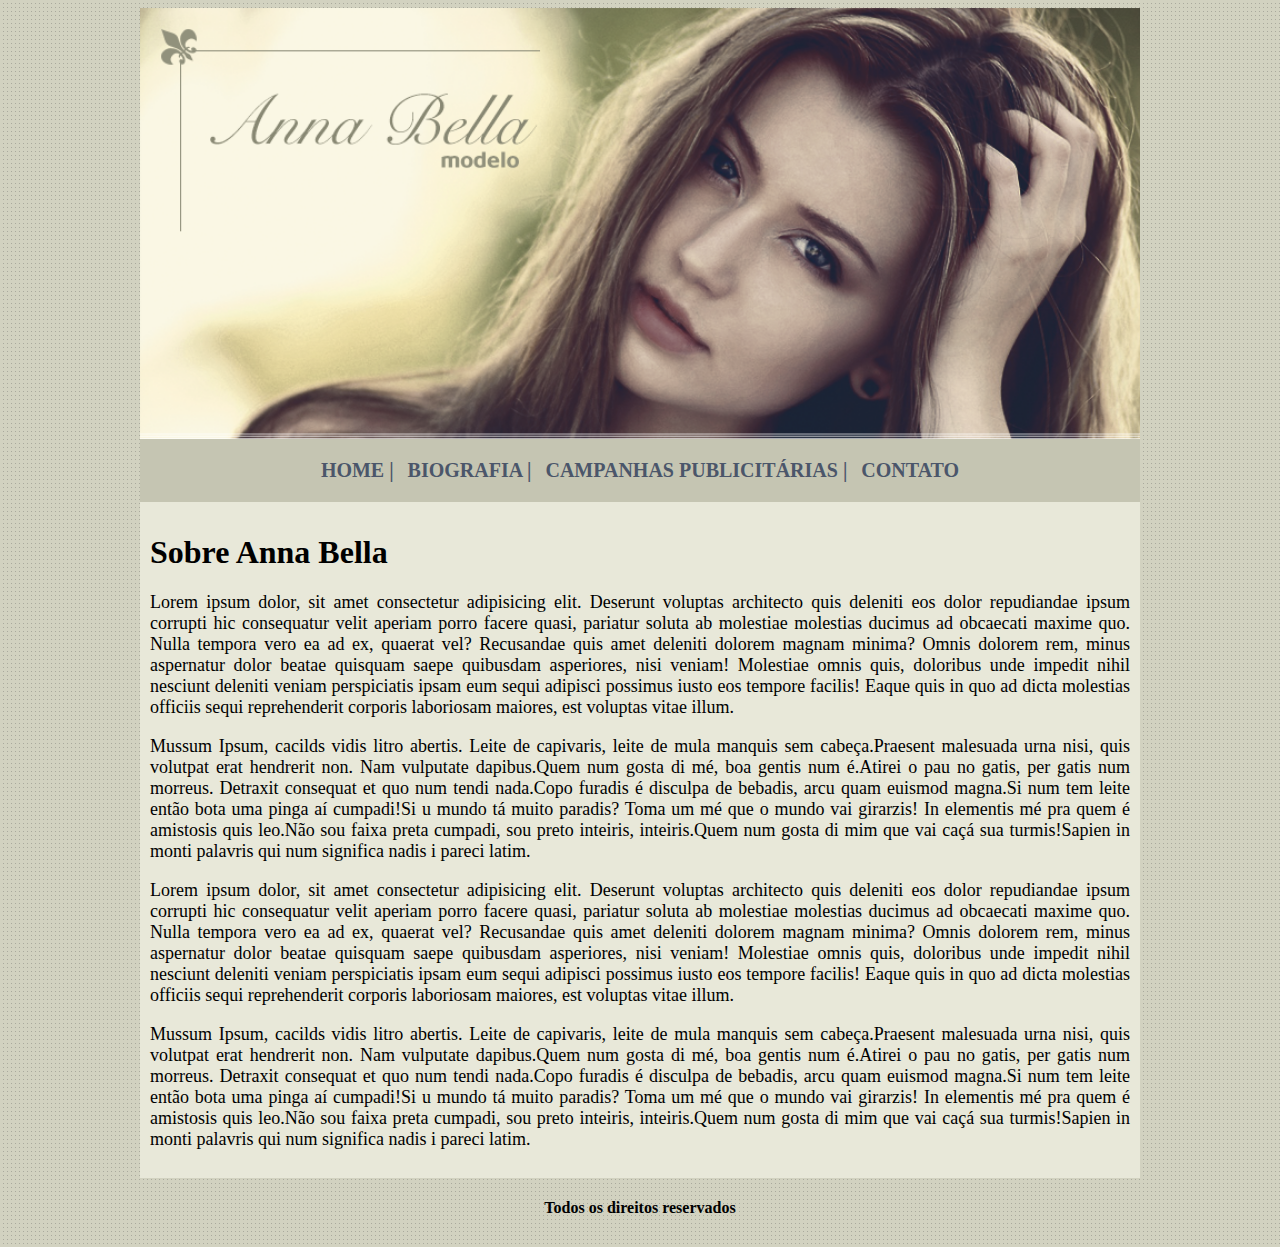
<file: index.html>
<!DOCTYPE html>
<html lang="en">
  <head>
    <meta charset="UTF-8" />
    <meta http-equiv="X-UA-Compatible" content="IE=edge" />
    <meta name="viewport" content="width=device-width, initial-scale=1.0" />
    <title>Annan-Bella</title>
    <link rel="stylesheet" href="style.css" />
  </head>
  <body>
    <div class="wrapper">
      <img src="./imagens/capa.png" alt="capa" />

      <div class="menu">
        <a href="index.html" target="_blank" rel="noopener noreferrer"
          >home |</a
        >
        <a href="biografia.html" target="_blank" rel="noopener noreferrer"
          >biografia |</a
        >
        <a href="publicidade.html" target="_blank" rel="noopener noreferrer"
          >campanhas publicitárias |</a
        >
        <a href="contato.html" target="_blank" rel="noopener noreferrer"
          >contato</a
        >
      </div>

      <!-- Inicio do conteudo -->
      <div class="content">
        <h1>Sobre Anna Bella</h1>

        <p>
          Lorem ipsum dolor, sit amet consectetur adipisicing elit. Deserunt
          voluptas architecto quis deleniti eos dolor repudiandae ipsum corrupti
          hic consequatur velit aperiam porro facere quasi, pariatur soluta ab
          molestiae molestias ducimus ad obcaecati maxime quo. Nulla tempora
          vero ea ad ex, quaerat vel? Recusandae quis amet deleniti dolorem
          magnam minima? Omnis dolorem rem, minus aspernatur dolor beatae
          quisquam saepe quibusdam asperiores, nisi veniam! Molestiae omnis
          quis, doloribus unde impedit nihil nesciunt deleniti veniam
          perspiciatis ipsam eum sequi adipisci possimus iusto eos tempore
          facilis! Eaque quis in quo ad dicta molestias officiis sequi
          reprehenderit corporis laboriosam maiores, est voluptas vitae illum.
        </p>
        <p>
          Mussum Ipsum, cacilds vidis litro abertis. Leite de capivaris, leite
          de mula manquis sem cabeça.Praesent malesuada urna nisi, quis volutpat
          erat hendrerit non. Nam vulputate dapibus.Quem num gosta di mé, boa
          gentis num é.Atirei o pau no gatis, per gatis num morreus. Detraxit
          consequat et quo num tendi nada.Copo furadis é disculpa de bebadis,
          arcu quam euismod magna.Si num tem leite então bota uma pinga aí
          cumpadi!Si u mundo tá muito paradis? Toma um mé que o mundo vai
          girarzis! In elementis mé pra quem é amistosis quis leo.Não sou faixa
          preta cumpadi, sou preto inteiris, inteiris.Quem num gosta di mim que
          vai caçá sua turmis!Sapien in monti palavris qui num significa nadis i
          pareci latim.
        </p>
        <p>
          Lorem ipsum dolor, sit amet consectetur adipisicing elit. Deserunt
          voluptas architecto quis deleniti eos dolor repudiandae ipsum corrupti
          hic consequatur velit aperiam porro facere quasi, pariatur soluta ab
          molestiae molestias ducimus ad obcaecati maxime quo. Nulla tempora
          vero ea ad ex, quaerat vel? Recusandae quis amet deleniti dolorem
          magnam minima? Omnis dolorem rem, minus aspernatur dolor beatae
          quisquam saepe quibusdam asperiores, nisi veniam! Molestiae omnis
          quis, doloribus unde impedit nihil nesciunt deleniti veniam
          perspiciatis ipsam eum sequi adipisci possimus iusto eos tempore
          facilis! Eaque quis in quo ad dicta molestias officiis sequi
          reprehenderit corporis laboriosam maiores, est voluptas vitae illum.
        </p>
        <p>
          Mussum Ipsum, cacilds vidis litro abertis. Leite de capivaris, leite
          de mula manquis sem cabeça.Praesent malesuada urna nisi, quis volutpat
          erat hendrerit non. Nam vulputate dapibus.Quem num gosta di mé, boa
          gentis num é.Atirei o pau no gatis, per gatis num morreus. Detraxit
          consequat et quo num tendi nada.Copo furadis é disculpa de bebadis,
          arcu quam euismod magna.Si num tem leite então bota uma pinga aí
          cumpadi!Si u mundo tá muito paradis? Toma um mé que o mundo vai
          girarzis! In elementis mé pra quem é amistosis quis leo.Não sou faixa
          preta cumpadi, sou preto inteiris, inteiris.Quem num gosta di mim que
          vai caçá sua turmis!Sapien in monti palavris qui num significa nadis i
          pareci latim.
        </p>
        <!-- Fim do contudo -->
      </div>

      <div class="footer">
        <h4>Todos os direitos reservados</h4>
      </div>
    </div>
  </body>
</html>
</file>
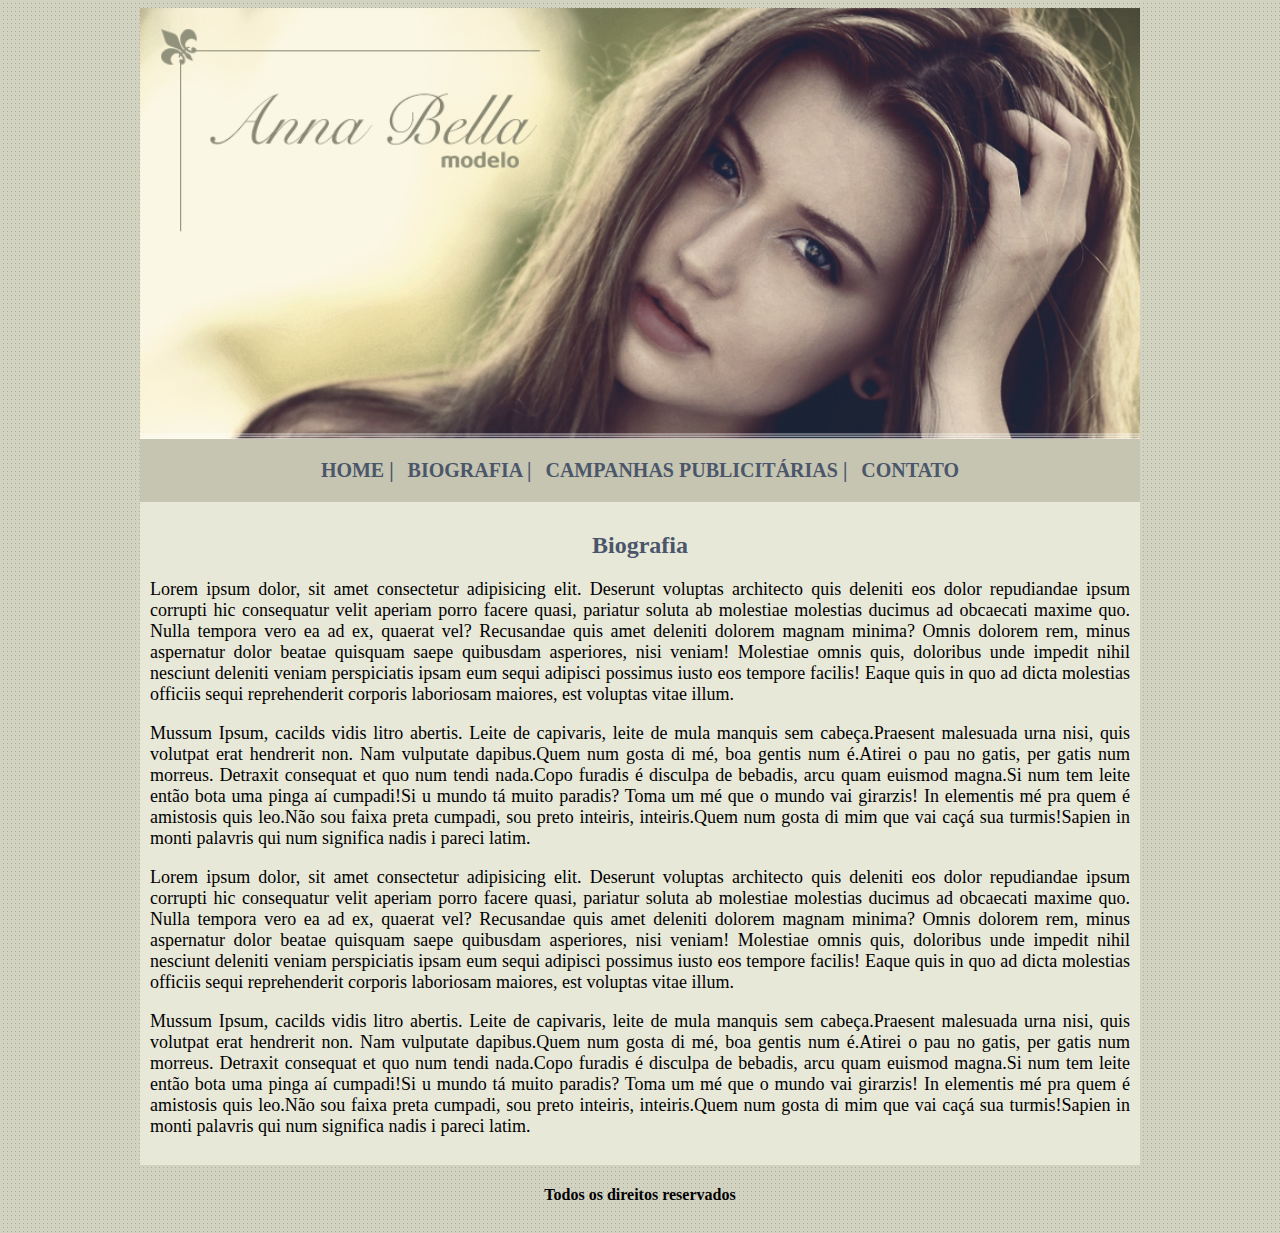
<file: biografia.html>
<!DOCTYPE html>
<html lang="en">
  <head>
    <meta charset="UTF-8" />
    <meta http-equiv="X-UA-Compatible" content="IE=edge" />
    <meta name="viewport" content="width=device-width, initial-scale=1.0" />
    <title>Annan-Bella_Biografia</title>
    <link rel="stylesheet" href="style.css" />
  </head>
  <body>
    <div class="wrapper">
      <img src="./imagens/capa.png" alt="capa" />

      <div class="menu">
        <a href="index.html" rel="noopener noreferrer">home |</a>
        <a href="biografia.html" rel="noopener noreferrer">biografia |</a>
        <a href="publicidade.html" rel="noopener noreferrer"
          >campanhas publicitárias |</a
        >
        <a href="contato.html" rel="noopener noreferrer">contato</a>
      </div>

      <!-- Inicio do conteudo -->
      <div class="content">
        <h2>Biografia</h2>

        <p>
          Lorem ipsum dolor, sit amet consectetur adipisicing elit. Deserunt
          voluptas architecto quis deleniti eos dolor repudiandae ipsum corrupti
          hic consequatur velit aperiam porro facere quasi, pariatur soluta ab
          molestiae molestias ducimus ad obcaecati maxime quo. Nulla tempora
          vero ea ad ex, quaerat vel? Recusandae quis amet deleniti dolorem
          magnam minima? Omnis dolorem rem, minus aspernatur dolor beatae
          quisquam saepe quibusdam asperiores, nisi veniam! Molestiae omnis
          quis, doloribus unde impedit nihil nesciunt deleniti veniam
          perspiciatis ipsam eum sequi adipisci possimus iusto eos tempore
          facilis! Eaque quis in quo ad dicta molestias officiis sequi
          reprehenderit corporis laboriosam maiores, est voluptas vitae illum.
        </p>
        <p>
          Mussum Ipsum, cacilds vidis litro abertis. Leite de capivaris, leite
          de mula manquis sem cabeça.Praesent malesuada urna nisi, quis volutpat
          erat hendrerit non. Nam vulputate dapibus.Quem num gosta di mé, boa
          gentis num é.Atirei o pau no gatis, per gatis num morreus. Detraxit
          consequat et quo num tendi nada.Copo furadis é disculpa de bebadis,
          arcu quam euismod magna.Si num tem leite então bota uma pinga aí
          cumpadi!Si u mundo tá muito paradis? Toma um mé que o mundo vai
          girarzis! In elementis mé pra quem é amistosis quis leo.Não sou faixa
          preta cumpadi, sou preto inteiris, inteiris.Quem num gosta di mim que
          vai caçá sua turmis!Sapien in monti palavris qui num significa nadis i
          pareci latim.
        </p>
        <p>
          Lorem ipsum dolor, sit amet consectetur adipisicing elit. Deserunt
          voluptas architecto quis deleniti eos dolor repudiandae ipsum corrupti
          hic consequatur velit aperiam porro facere quasi, pariatur soluta ab
          molestiae molestias ducimus ad obcaecati maxime quo. Nulla tempora
          vero ea ad ex, quaerat vel? Recusandae quis amet deleniti dolorem
          magnam minima? Omnis dolorem rem, minus aspernatur dolor beatae
          quisquam saepe quibusdam asperiores, nisi veniam! Molestiae omnis
          quis, doloribus unde impedit nihil nesciunt deleniti veniam
          perspiciatis ipsam eum sequi adipisci possimus iusto eos tempore
          facilis! Eaque quis in quo ad dicta molestias officiis sequi
          reprehenderit corporis laboriosam maiores, est voluptas vitae illum.
        </p>
        <p>
          Mussum Ipsum, cacilds vidis litro abertis. Leite de capivaris, leite
          de mula manquis sem cabeça.Praesent malesuada urna nisi, quis volutpat
          erat hendrerit non. Nam vulputate dapibus.Quem num gosta di mé, boa
          gentis num é.Atirei o pau no gatis, per gatis num morreus. Detraxit
          consequat et quo num tendi nada.Copo furadis é disculpa de bebadis,
          arcu quam euismod magna.Si num tem leite então bota uma pinga aí
          cumpadi!Si u mundo tá muito paradis? Toma um mé que o mundo vai
          girarzis! In elementis mé pra quem é amistosis quis leo.Não sou faixa
          preta cumpadi, sou preto inteiris, inteiris.Quem num gosta di mim que
          vai caçá sua turmis!Sapien in monti palavris qui num significa nadis i
          pareci latim.
        </p>
        <!-- Fim do contudo -->
      </div>

      <div class="footer">
        <h4>Todos os direitos reservados</h4>
      </div>
    </div>
  </body>
</html>
</file>
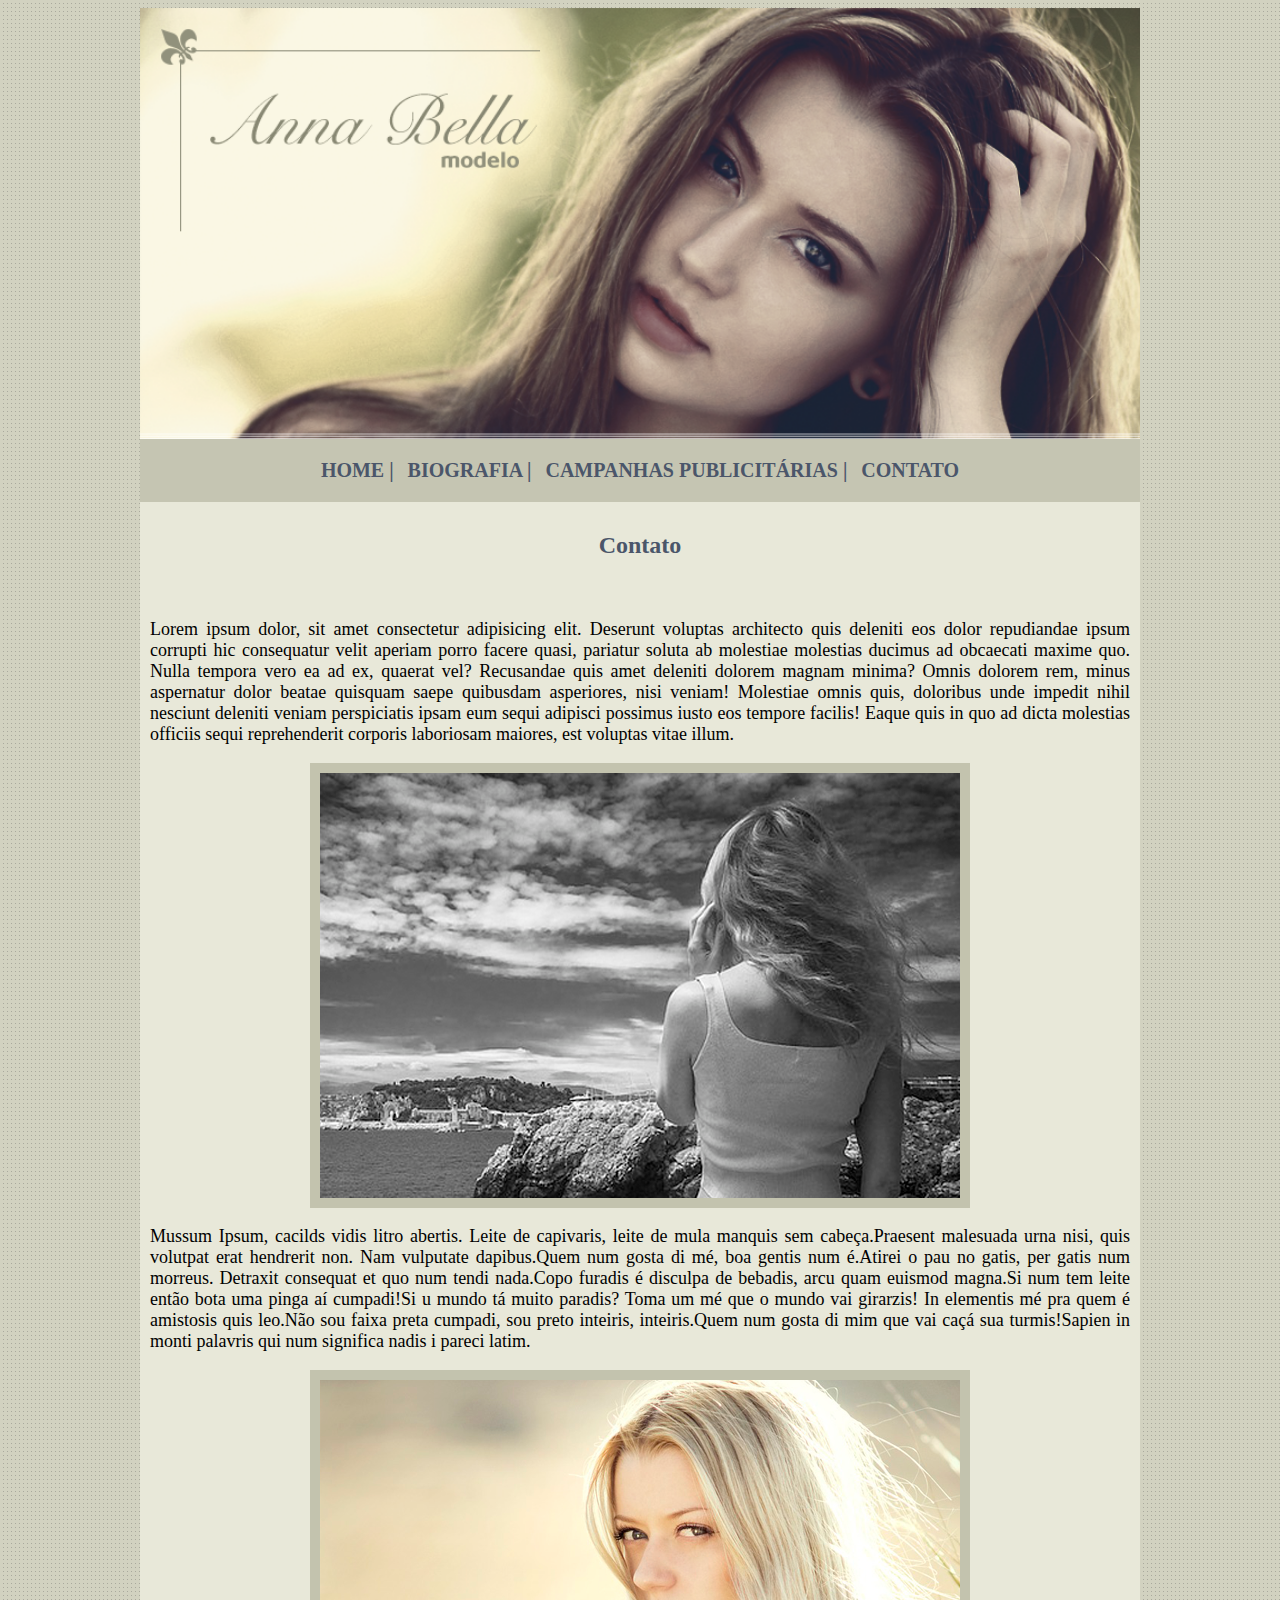
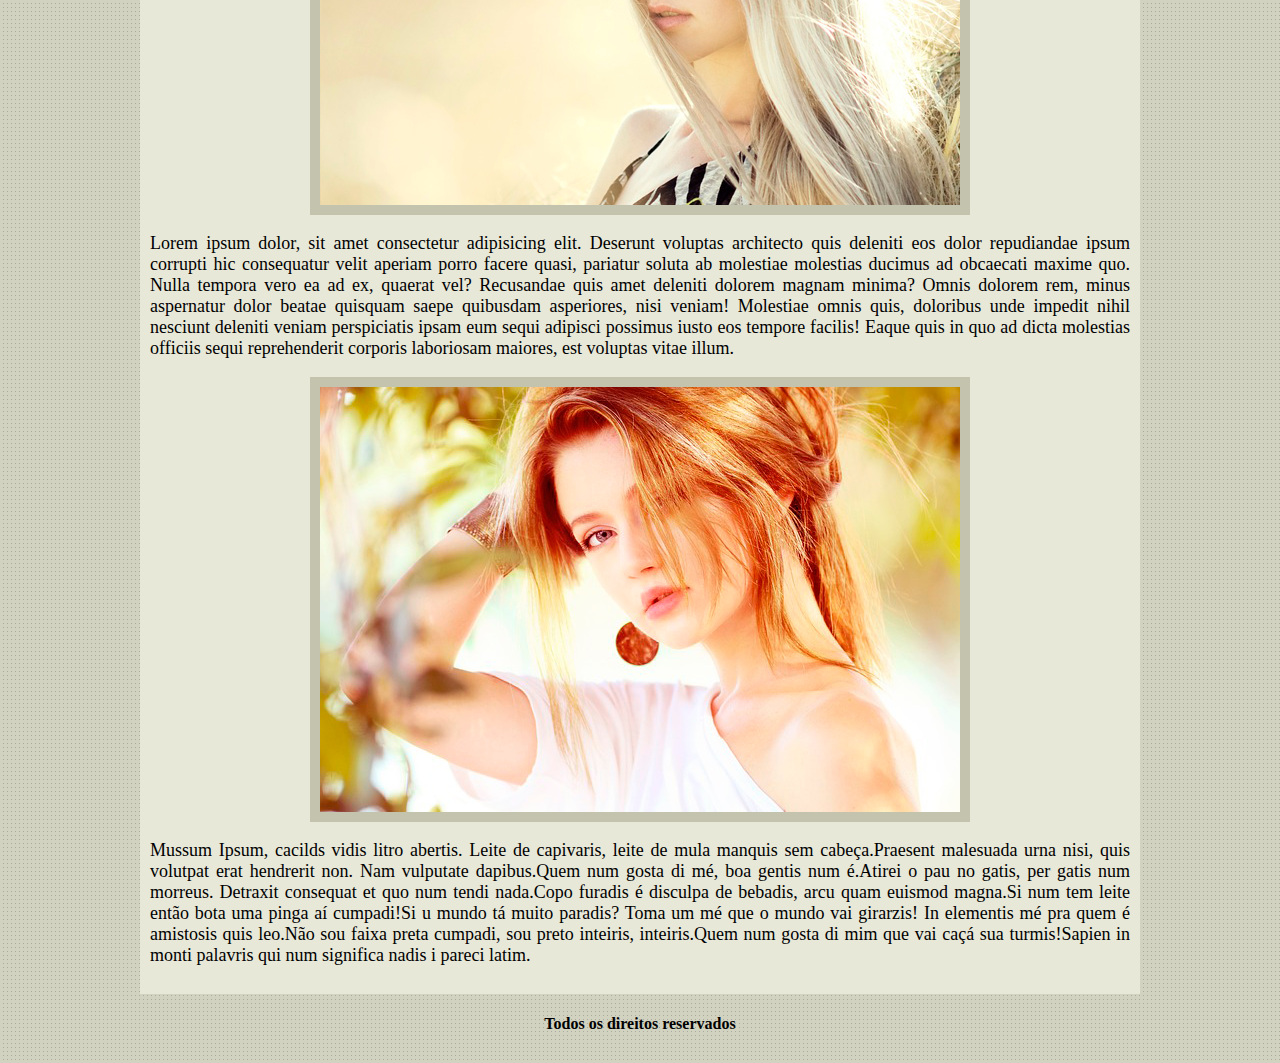
<file: contato.html>
<!DOCTYPE html>
<html lang="en">
  <head>
    <meta charset="UTF-8" />
    <meta http-equiv="X-UA-Compatible" content="IE=edge" />
    <meta name="viewport" content="width=device-width, initial-scale=1.0" />
    <link
      rel="stylesheet"
      href="https://cdnjs.cloudflare.com/ajax/libs/font-awesome/6.2.1/css/all.min.css"
      integrity="sha512-MV7K8+y+gLIBoVD59lQIYicR65iaqukzvf/nwasF0nqhPay5w/9lJmVM2hMDcnK1OnMGCdVK+iQrJ7lzPJQd1w=="
      crossorigin="anonymous"
      referrerpolicy="no-referrer"
    />
    <title>Annan-Bella_Contato</title>
    <link rel="stylesheet" href="style.css" />
  </head>
  <body>
    <div class="wrapper">
      <img src="./imagens/capa.png" alt="capa" />

      <div class="menu">
        <a href="index.html" rel="noopener noreferrer">home |</a>
        <a href="biografia.html" rel="noopener noreferrer">biografia |</a>
        <a href="publicidade.html" rel="noopener noreferrer"
          >campanhas publicitárias |</a
        >
        <a href="contato.html" rel="noopener noreferrer">contato</a>
      </div>

      <!-- Inicio do conteudo -->
      <div class="content">
        <h2>Contato</h2>

        <div class="links-contato">
          <ul>
            <li>
              <a
                target="_blank"
                href="https://github.com/RennanLima21"
                class="fa-brands fa-github"
                rel="noreferrer noopener"
              ></a>
            </li>

            <li>
              <a
                target="_blank"
                href="https://www.linkedin.com/in/rennan-lima-134320119/"
                class="fa-brands fa-linkedin"
                rel="noreferrer noopener"
              ></a>
            </li>

            <li>
              <a
                target="_blank"
                href="https://wa.me/5567992806024"
                class="fa-brands fa-whatsapp"
                rel="noreferrer noopener"
              ></a>
            </li>

            <li>
              <a
                target="_blank"
                href="https://www.instagram.com/_rennanlima/"
                class="fa-brands fa-instagram"
                rel="noreferrer noopener"
              ></a>
            </li>
          </ul>
        </div>

        <p>
          Lorem ipsum dolor, sit amet consectetur adipisicing elit. Deserunt
          voluptas architecto quis deleniti eos dolor repudiandae ipsum corrupti
          hic consequatur velit aperiam porro facere quasi, pariatur soluta ab
          molestiae molestias ducimus ad obcaecati maxime quo. Nulla tempora
          vero ea ad ex, quaerat vel? Recusandae quis amet deleniti dolorem
          magnam minima? Omnis dolorem rem, minus aspernatur dolor beatae
          quisquam saepe quibusdam asperiores, nisi veniam! Molestiae omnis
          quis, doloribus unde impedit nihil nesciunt deleniti veniam
          perspiciatis ipsam eum sequi adipisci possimus iusto eos tempore
          facilis! Eaque quis in quo ad dicta molestias officiis sequi
          reprehenderit corporis laboriosam maiores, est voluptas vitae illum.
        </p>

        <img class="photograph" src="./imagens/foto1.png" alt="foto" />
        <p>
          Mussum Ipsum, cacilds vidis litro abertis. Leite de capivaris, leite
          de mula manquis sem cabeça.Praesent malesuada urna nisi, quis volutpat
          erat hendrerit non. Nam vulputate dapibus.Quem num gosta di mé, boa
          gentis num é.Atirei o pau no gatis, per gatis num morreus. Detraxit
          consequat et quo num tendi nada.Copo furadis é disculpa de bebadis,
          arcu quam euismod magna.Si num tem leite então bota uma pinga aí
          cumpadi!Si u mundo tá muito paradis? Toma um mé que o mundo vai
          girarzis! In elementis mé pra quem é amistosis quis leo.Não sou faixa
          preta cumpadi, sou preto inteiris, inteiris.Quem num gosta di mim que
          vai caçá sua turmis!Sapien in monti palavris qui num significa nadis i
          pareci latim.
        </p>
        <img class="photograph" src="./imagens/foto2.png" alt="foto" />

        <p>
          Lorem ipsum dolor, sit amet consectetur adipisicing elit. Deserunt
          voluptas architecto quis deleniti eos dolor repudiandae ipsum corrupti
          hic consequatur velit aperiam porro facere quasi, pariatur soluta ab
          molestiae molestias ducimus ad obcaecati maxime quo. Nulla tempora
          vero ea ad ex, quaerat vel? Recusandae quis amet deleniti dolorem
          magnam minima? Omnis dolorem rem, minus aspernatur dolor beatae
          quisquam saepe quibusdam asperiores, nisi veniam! Molestiae omnis
          quis, doloribus unde impedit nihil nesciunt deleniti veniam
          perspiciatis ipsam eum sequi adipisci possimus iusto eos tempore
          facilis! Eaque quis in quo ad dicta molestias officiis sequi
          reprehenderit corporis laboriosam maiores, est voluptas vitae illum.
        </p>
        <img class="photograph" src="./imagens/foto3.png" alt="foto" />
        <p>
          Mussum Ipsum, cacilds vidis litro abertis. Leite de capivaris, leite
          de mula manquis sem cabeça.Praesent malesuada urna nisi, quis volutpat
          erat hendrerit non. Nam vulputate dapibus.Quem num gosta di mé, boa
          gentis num é.Atirei o pau no gatis, per gatis num morreus. Detraxit
          consequat et quo num tendi nada.Copo furadis é disculpa de bebadis,
          arcu quam euismod magna.Si num tem leite então bota uma pinga aí
          cumpadi!Si u mundo tá muito paradis? Toma um mé que o mundo vai
          girarzis! In elementis mé pra quem é amistosis quis leo.Não sou faixa
          preta cumpadi, sou preto inteiris, inteiris.Quem num gosta di mim que
          vai caçá sua turmis!Sapien in monti palavris qui num significa nadis i
          pareci latim.
        </p>
        <!-- Fim do contudo -->
      </div>

      <div class="footer">
        <h4>Todos os direitos reservados</h4>
      </div>
    </div>
  </body>
</html>
</file>
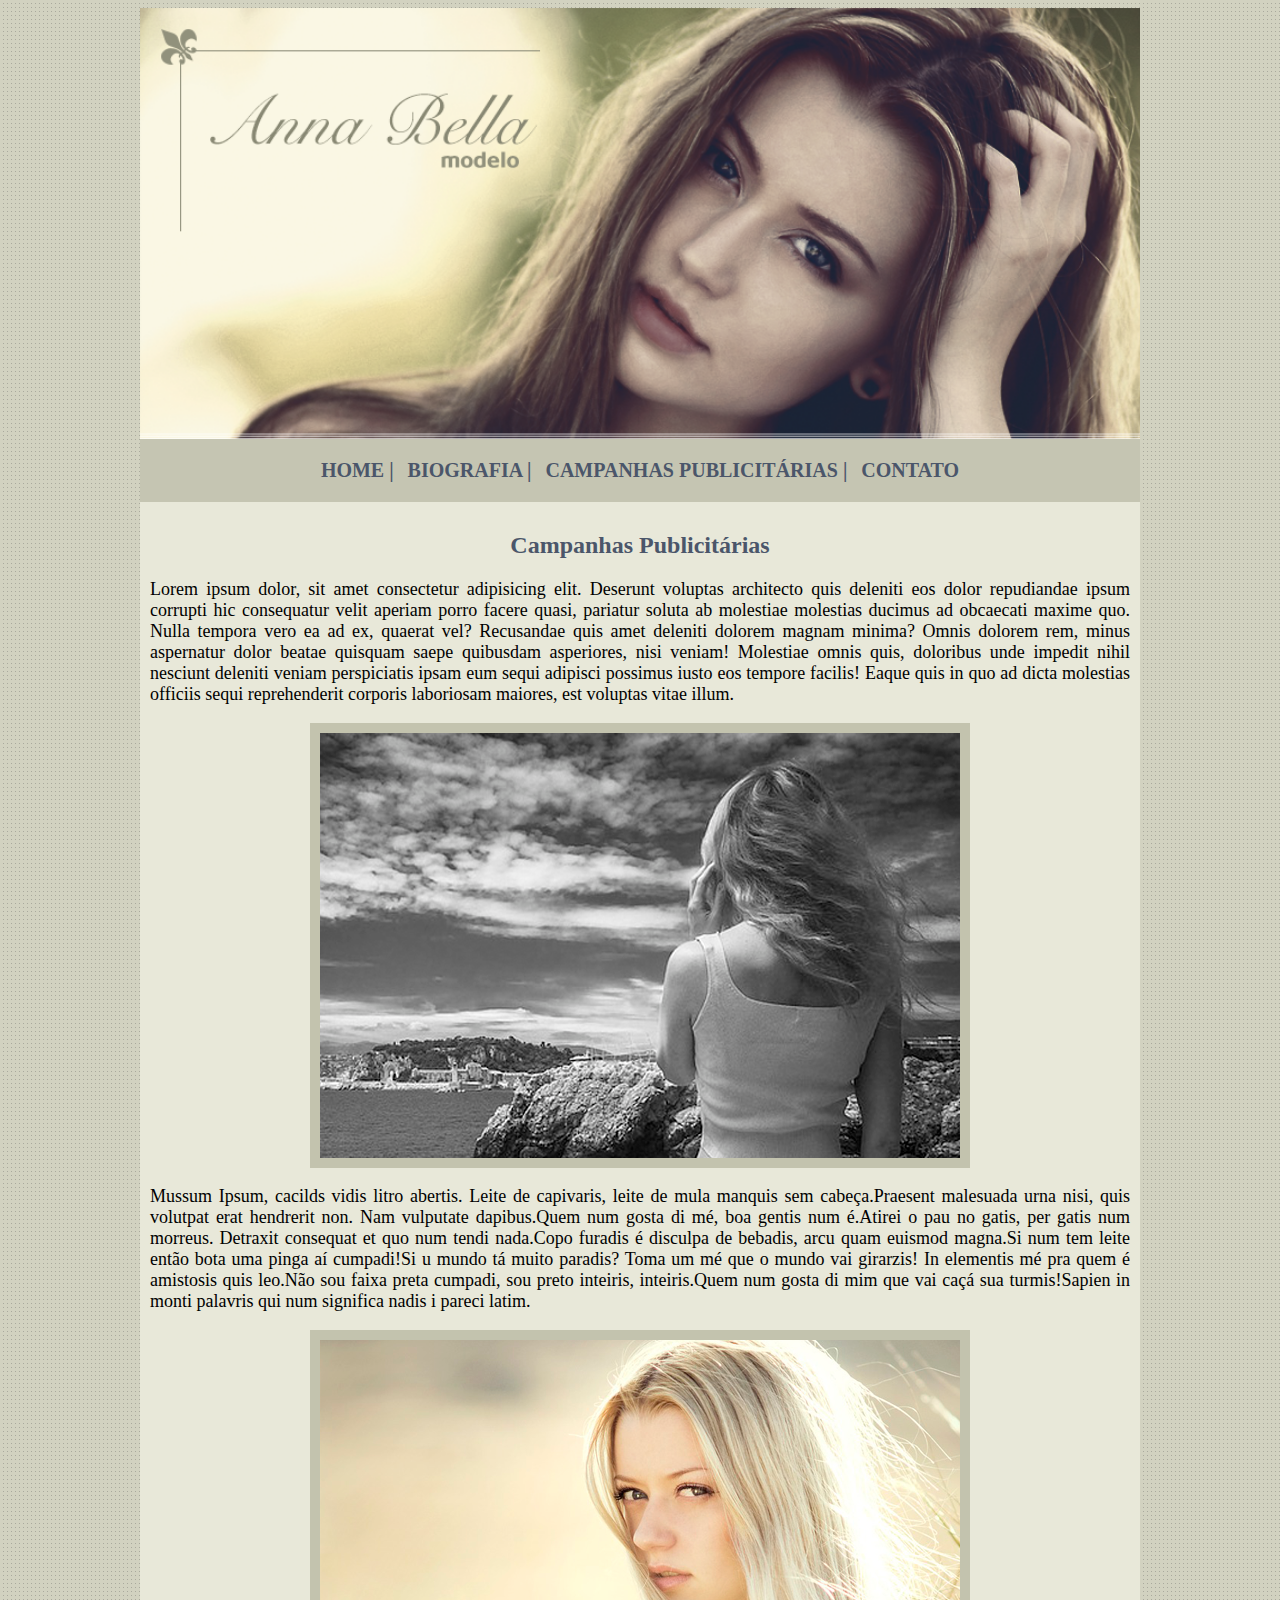
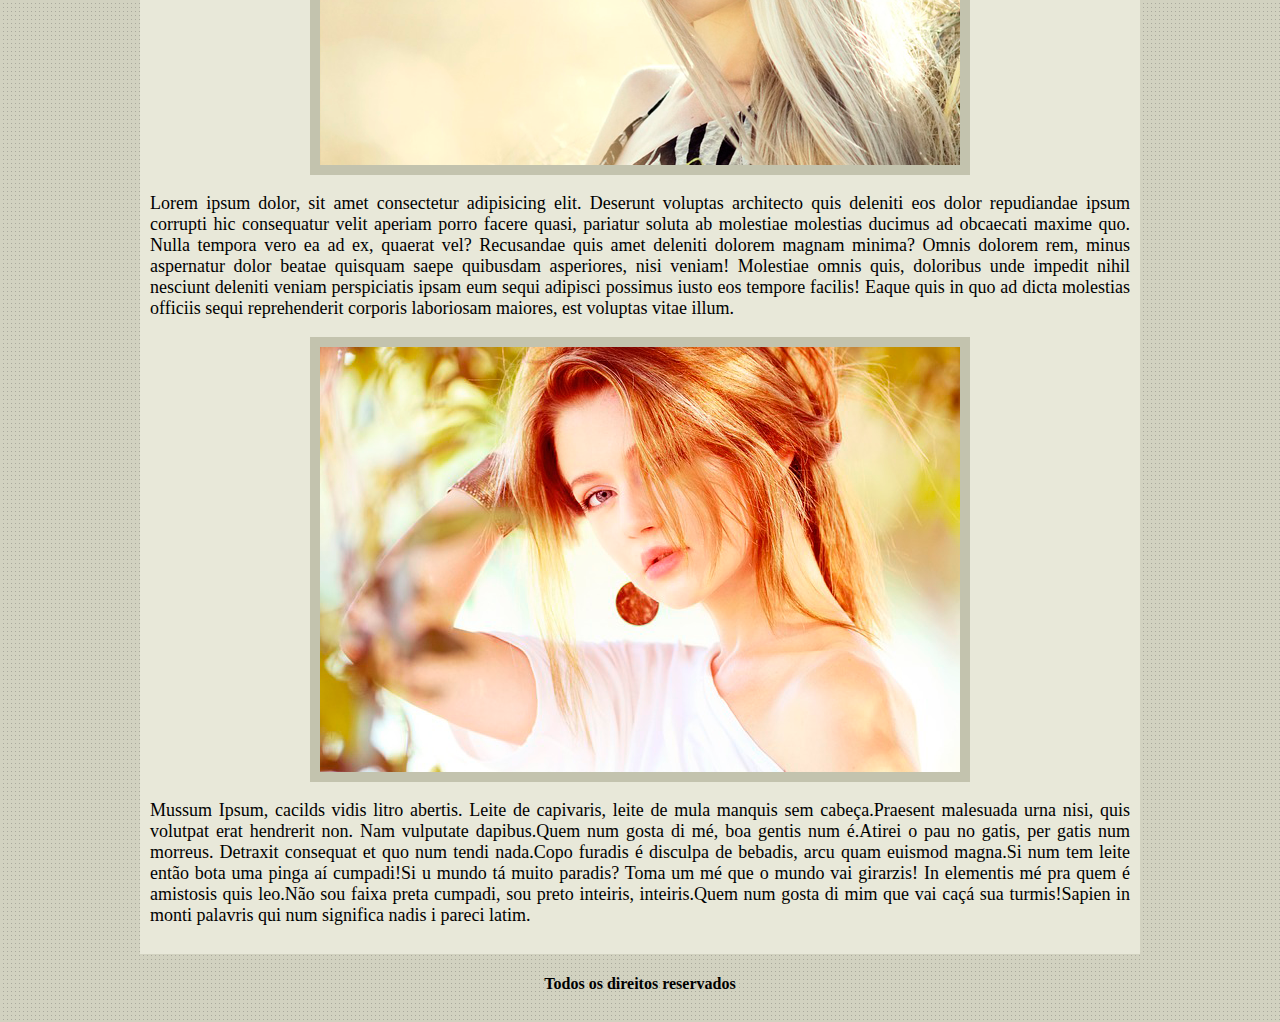
<file: publicidade.html>
<!DOCTYPE html>
<html lang="en">
  <head>
    <meta charset="UTF-8" />
    <meta http-equiv="X-UA-Compatible" content="IE=edge" />
    <meta name="viewport" content="width=device-width, initial-scale=1.0" />
    <title>Annan-Bella_Publicidade</title>
    <link rel="stylesheet" href="style.css" />
  </head>
  <body>
    <div class="wrapper">
      <img src="./imagens/capa.png" alt="capa" />

      <div class="menu">
        <a href="index.html" rel="noopener noreferrer">home |</a>
        <a href="biografia.html" rel="noopener noreferrer">biografia |</a>
        <a href="publicidade.html" rel="noopener noreferrer"
          >campanhas publicitárias |</a
        >
        <a href="contato.html" rel="noopener noreferrer">contato</a>
      </div>

      <!-- Inicio do conteudo -->
      <div class="content">
        <h2>Campanhas Publicitárias</h2>

        <p>
          Lorem ipsum dolor, sit amet consectetur adipisicing elit. Deserunt
          voluptas architecto quis deleniti eos dolor repudiandae ipsum corrupti
          hic consequatur velit aperiam porro facere quasi, pariatur soluta ab
          molestiae molestias ducimus ad obcaecati maxime quo. Nulla tempora
          vero ea ad ex, quaerat vel? Recusandae quis amet deleniti dolorem
          magnam minima? Omnis dolorem rem, minus aspernatur dolor beatae
          quisquam saepe quibusdam asperiores, nisi veniam! Molestiae omnis
          quis, doloribus unde impedit nihil nesciunt deleniti veniam
          perspiciatis ipsam eum sequi adipisci possimus iusto eos tempore
          facilis! Eaque quis in quo ad dicta molestias officiis sequi
          reprehenderit corporis laboriosam maiores, est voluptas vitae illum.
        </p>

          <img class="photograph" src="./imagens/foto1.png" alt="foto">
        <p>
          Mussum Ipsum, cacilds vidis litro abertis. Leite de capivaris, leite
          de mula manquis sem cabeça.Praesent malesuada urna nisi, quis volutpat
          erat hendrerit non. Nam vulputate dapibus.Quem num gosta di mé, boa
          gentis num é.Atirei o pau no gatis, per gatis num morreus. Detraxit
          consequat et quo num tendi nada.Copo furadis é disculpa de bebadis,
          arcu quam euismod magna.Si num tem leite então bota uma pinga aí
          cumpadi!Si u mundo tá muito paradis? Toma um mé que o mundo vai
          girarzis! In elementis mé pra quem é amistosis quis leo.Não sou faixa
          preta cumpadi, sou preto inteiris, inteiris.Quem num gosta di mim que
          vai caçá sua turmis!Sapien in monti palavris qui num significa nadis i
          pareci latim.
        </p>
          <img class="photograph" src="./imagens/foto2.png" alt="foto">

        <p>
          Lorem ipsum dolor, sit amet consectetur adipisicing elit. Deserunt
          voluptas architecto quis deleniti eos dolor repudiandae ipsum corrupti
          hic consequatur velit aperiam porro facere quasi, pariatur soluta ab
          molestiae molestias ducimus ad obcaecati maxime quo. Nulla tempora
          vero ea ad ex, quaerat vel? Recusandae quis amet deleniti dolorem
          magnam minima? Omnis dolorem rem, minus aspernatur dolor beatae
          quisquam saepe quibusdam asperiores, nisi veniam! Molestiae omnis
          quis, doloribus unde impedit nihil nesciunt deleniti veniam
          perspiciatis ipsam eum sequi adipisci possimus iusto eos tempore
          facilis! Eaque quis in quo ad dicta molestias officiis sequi
          reprehenderit corporis laboriosam maiores, est voluptas vitae illum.
        </p>
          <img class="photograph" src="./imagens/foto3.png" alt="foto">
        <p>
          Mussum Ipsum, cacilds vidis litro abertis. Leite de capivaris, leite
          de mula manquis sem cabeça.Praesent malesuada urna nisi, quis volutpat
          erat hendrerit non. Nam vulputate dapibus.Quem num gosta di mé, boa
          gentis num é.Atirei o pau no gatis, per gatis num morreus. Detraxit
          consequat et quo num tendi nada.Copo furadis é disculpa de bebadis,
          arcu quam euismod magna.Si num tem leite então bota uma pinga aí
          cumpadi!Si u mundo tá muito paradis? Toma um mé que o mundo vai
          girarzis! In elementis mé pra quem é amistosis quis leo.Não sou faixa
          preta cumpadi, sou preto inteiris, inteiris.Quem num gosta di mim que
          vai caçá sua turmis!Sapien in monti palavris qui num significa nadis i
          pareci latim.
        </p>
        <!-- Fim do contudo -->
      </div>

      <div class="footer">
        <h4>Todos os direitos reservados</h4>
      </div>
    </div>
  </body>
</html>
</file>
<file: style.css>
* {
  padding: 0;
}

body {
  background: #d2d2c1 url("imagens/fundo.png");
  font-size: 16px Arial, Helvetica, sans-serif;
}
.wrapper {
  display: flex;
  justify-content: center;
  flex-direction: column;
  margin-left: auto;
  margin-right: auto;
}

.menu {
  background: #c5c5b2;
  padding: 20px;
  text-align: center;
}

.content {
  background: #e8e8d9;
  padding: 10px;
}

.content h2 {
  text-align: center;
  color: #4b566a;
}

.content p {
  font-size: 18px;
  text-align: justify;
}

.menu a {
  color: #4b566a;
  font-size: 20px;
  text-decoration: none;
  font-weight: bold;
  text-transform: uppercase;
  padding: 5px;
}

.menu a:hover {
  color: #01112f;
  text-decoration: underline;
}

.photograph {
  display: flex;
  /* border: 10px solid #c3c3ae; */
  align-items: center;
  justify-content: center;
  max-width: 100%;
  height: auto;
  margin-left: auto;
  margin-right: auto;
}

.links-contato a {
  display: flex;
  text-decoration: none;
  align-items: center;
  color: #4b566a;
}

.links-contato a:hover {
  color: #010409;
}

.links-contato ul {
  display: flex;
  
  align-items: center;
  justify-content:center;
  list-style: none;
  text-decoration: none;
  font-size: 30px;
  gap: 50px;
  padding: 0;
  
}
.footer {
  text-align: center;
}

@media screen and (min-width: 1024px) {
  body {
    background: #d2d2c1 url("imagens/fundo.png");
    font-size: 16px Arial, Helvetica, sans-serif;
  }

  .wrapper {
    display: flex;
    justify-content: center;
    flex-direction: column;
    width: 1000px;
    margin-left: auto;
    margin-right: auto;
  }

  .menu {
    background: #c5c5b2;
    padding: 20px;
    text-align: center;
  }

  .content {
    background: #e8e8d9;
    padding: 10px;
  }

  .content h2 {
    text-align: center;
    color: #4b566a;
  }

  .content p {
    text-align: justify;
  }

  .menu a {
    color: #4b566a;
    font-size: 20px;
    text-decoration: none;
    font-weight: bold;
    text-transform: uppercase;
    padding: 5px;
  }

  .menu a:hover {
    color: #01112f;
    text-decoration: none;
  }

  .photograph {
    display: flex;
    border: 10px solid #c3c3ae;
    align-items: center;
    justify-content: center;
    margin-left: auto;
    margin-right: auto;
  }

  .links-contato a {
    display: flex;
    text-decoration: none;
    align-items: center;
    color: #4b566a;
  }

  .links-contato a:hover {
    color: #010409;
  }

  .links-contato ul {
    display: flex;
    align-items: center;
    justify-content: center;
    list-style: none;
    text-decoration: none;
    font-size: 30px;
    gap: 50px;
    padding: 0;
  }
  .footer {
    text-align: center;
  }
}
</file>
